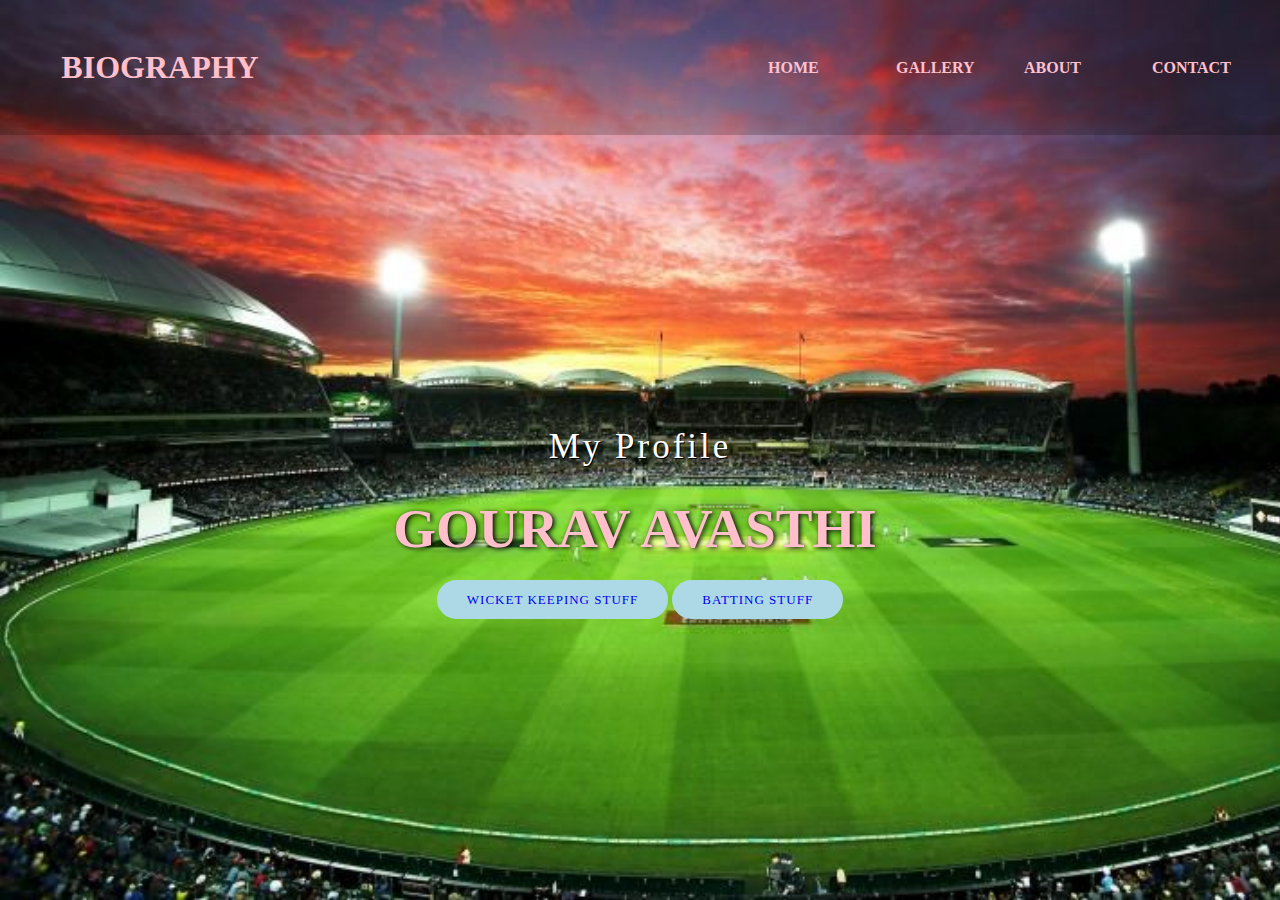
<file: index.html>
<html>
	<title></title>
   <link rel="stylesheet" type="text/css" href="pro.css">
    <link rel="stylesheet" href="https://cdnjs.cloudflare.com/ajax/libs/animate.css/4.1.1/animate.min.css" />
	<meta name="viewport" content="width=device-width, initial-scale=1">
	        
<script src="https://code.jquery.com/jquery-3.5.1.min.js"
integrity="sha256-9/aliU8dGd2tb6OSsuzixeV4y/faTqgFtohetphbbj0="
crossorigin="anonymous"></script>

<script type="text/src"></script>

</head>
<body>
<header>
	<nav>
		
		<div class="logo">
			<h1 class="animate__animated animate__fadeInup">BIOGRAPHY</h1>
		
		</div>

		<div class="menu">
			<a href="#">Home</a>
			<a href="https://www.facebook.com/gourav.avasthi.5">Gallery</a>
			<a href="gorav-avasthi.github.io/about.html">About</a>
			<a id="con" href="#">contact</a>
		</div>
	</nav>
<main>
	<section>
		<h3>My Profile</h3>
		<h1 class="animate__animated animate__flipInY">Gourav Avasthi</h1>
         <a href="https://www.instagram.com/p/B_hFRNyj5Me/?utm_source=ig_web_copy_link" class="butn">Wicket keeping Stuff</a>
         <a href="#" class="butn1">Batting stuff</a>
</section>
</main>



</header>
<script>
$(document).ready(function(){


	$("#con").click(function(){


alert("+919772206077");

	})
})

</script>
	
</body>
</html>
</file>
<file: pro.css>
*
{
	margin: 0;
	padding-bottom: 0;
	box-sizing: border-box;
	

	
}
header
{
	width: 100%;
	height: 100vh;
	background-image: url(cricket.jpg);
	background-repeat : no-repeat;
	background-size : cover ;

}
nav
{
	width: 100%;
	height: 15vh;
	background:rgba(0,0,0,0.2);
	color: white; display: flex; justify-content: space-between;
	align-items: center; text-transform: uppercase;
}
nav .logo
{
	width: 25%; text-align: center;
	 
    
}
nav .menu
{
	width:40%; 
	display: flex; justify-content:space-around;
}	
nav .menu a
{
	width: 25%;
	text-decoration: none;
	color: white;
	font-weight: bold;
}
nav .menu a
{
	color:lightblue;
}

main{
	width: 100%;
	height: 85vh;
	display: flex;
	justify-content: center;
	align-items: center;
	text-align: center;	
	color: white;
}
section
{

}
section h3
{
	font-size: 35px;
	font-weight: 200;
	letter-spacing: 3px;
	text-shadow: 1px 1px  black;

}
section h1
{
	margin: 30px;
	font-size: 55px;
	font-weight: 700;
	text-shadow: 2px 1px 5px black;
	text-transform: uppercase;
}
section p
{
	font-size: 25px;
	color:#eee;
	word-spacing: 2px;
	margin-bottom: 25px;
	text-shadow: 1px 1px 1px black;
}
section a
{
	padding: 12px 30px;
	border-radius: 40px;
	outline: none;
	text-transform: uppercase;
	font-size: 13px;
	font-weight: 500;
	text-decoration: none;
	letter-spacing: 1px;
	transition: all .5s ease;

}
section .butn
{
	background:lightblue;

}
section .butn1
{
	background:lightblue;
}
.butn:hover{
	background:darkgrey;
	color: white;
}
.butn1:hover
{
	background:darkgrey;
	color:white;
}



@media(max-width: 1300px){
nav .menu a	{
	color:pink;
	
	}
}


@media(max-width: 1000px){
nav .menu a	{
	color:pink;
	margin-right: 10px;

	}
}


@media (max-width: 800px){
nav .menu a {
	color:white;
	margin-right:  10px;
   font-size: 10px;
   text-align: center;

	}
}

@media (max-width: 450px){
nav .menu a {
	color:white;
   margin-right:  15px;
   font-size: 7px;

	}
}


@media (max-width: 300px){
nav .menu a {
	color:white;
   margin-right: 15px
   font-size: 6px;

	}
}

@media (max-width: 800px){
nav .menu  {
	
   margin-right: 10px

  

	}
}

@media (max-width: 450px){
nav .menu  {
	
   margin-right: 10px
   
  

	}
}


@media (max-width: 300px){
nav .menu  {
	
   margin-right: 25px
   
  

	}
}

@media (max-width: 1300px){
nav .logo {
	color:pink;
   margin-right: 20px;

	}
}

@media (max-width: 800px){
nav .logo  {
	color:pink;
   margin-right: 40px;
    font-size: 13px;

	}
}

@media (max-width: 450px){
nav .logo  {
	color:pink;
   
    font-size: 8px;

	}
}


@media (max-width: 300px){
nav .logo  {
	color:pink;
 
   font-size: 6px;

	}
}

@media (max-width: 1300px){
section h1  {
	color:pink;
   margin-right: 40px;
   

	}
}

@media (max-width: 1000px){
section h1  {
	color:pink;
   margin-right: 40px;
   

	}
}


@media (max-width: 800px){
section h1  {
	color:pink;
   margin-right: 40px;
  

	}
}


@media (max-width: 450px){
section h1  {
	color:pink;
   margin-right: 40px;

	}
}

@media (max-width: 800px){
section .butn {

        font-size: 15px;

    }
}

@media (max-width: 450px){
section .butn {
        font-size: 8px;
}
}




@media (max-width: 800px){
section .butn1 {
 

       font-size: 15px;

    }
}


@media (max-width: 450px){
section .butn1 {
        font-size: 8px;
}
}
</file>
